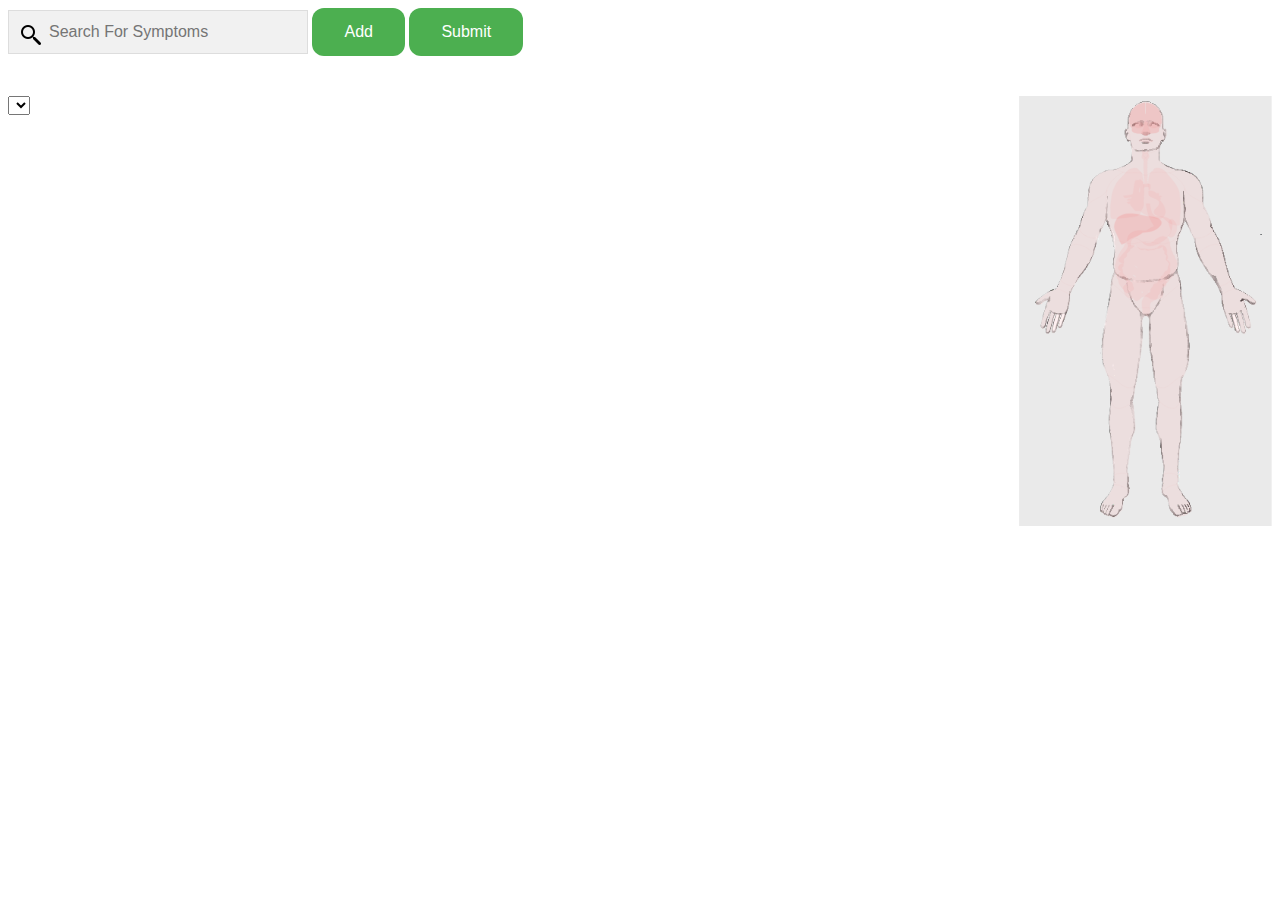
<file: homan_body.html>
<html>

<head>
    <link rel="stylesheet" href="css/search_bar.css">
    <link rel="stylesheet" href="css/style.css">

    <script src="js/search_bar.js"></script>
    <meta name="viewport" content="width=device-width, initial-scale=1.0">
</head>     

<body>
  <div style="height: 100%; width: 100%">
    <div style="height: 10%; width: 100%; float: left;" id="Search Bar">
      <!--Make sure the form has the autocomplete function switched off:-->
      <form autocomplete="off" >
        <div class="autocomplete" style="width:300px;">
          <input id="myInput" class="search" type="text" name="myCountry" placeholder="Search For Symptoms">
        </div>
        <input type="button" class="button" id="add_button" value="Add" onclick="addToList()">
        <input type="button" class="button" id="submit_button" value="Submit">
      </form>
    </div>
    
    <div style="height: 90%; width: 20%; float: left;" id="Bubble Chart">
      <select id="temp_select"></select>
    </div>
    
    <div style="height: 90%; width: 60%; float: left" id="main">
      <div id="graph" class="conceptmap"></div>
      <div id="graph-info"></div>

      <div class="chart"></div>
      <script src="https://d3js.org/d3.v3.min.js"  charset="utf-8"></script>
      <script  src="js/index.js"></script>
    </div>

    <div style="height: 90%; width: 20%; float: left" id="bavlo">
      <svg viewBox="0 0 800 1360" xml:space="preserve">
          <image overflow="visible" width="800" height="1440" xlink:href="images/image.png"></image>
          <path id="head" d="M456.334,69C454.668,37,420,18,401,18c-30.833,0-50.167,31.5-53.167,44.5c-1.915,8.295-2.833,23.5-2.5,28.167s1,12.333,0.667,16.167c2.04,7.695,6.667,23,6.667,33c0.667,5.167,1.167,12.5,3.333,18.833c3,4,22.5,23.333,44.167,23.333s36.5-8.667,45.708-23c2.625-5.625,5-15.25,4.75-18.625c-0.708-5.125,4.708-28.042,5.709-32.708C457.001,100.334,458,101,456.334,69z" fill="#ff8080" opacity="0.1" stroke="#ff8080" stroke-opacity="1" cursor="pointer" style="fill: rgb(255, 128, 128); opacity: 0.1; stroke: rgb(255, 128, 128); stroke-opacity: 1;"></path>
          <path id="eye_l" d="M378.5,101.25c8.561,0,15.5-4.197,15.5-9.375s-6.939-9.375-15.5-9.375c-9.75,0-15.5,4.197-15.5,9.375S369.939,101.25,378.5,101.25z" fill="#ff8080" opacity="0.1" stroke="#ff8080" stroke-opacity="1" cursor="pointer" style="fill: rgb(255, 128, 128); opacity: 0.1; stroke: rgb(255, 128, 128); stroke-opacity: 1;"></path>
          <path id="eye_r" d="M426.5,101.25c8.561,0,15.5-4.197,15.5-9.375s-5.5-9.375-15.5-9.375c-8.561,0-15.5,4.197-15.5,9.375S417.939,101.25,426.5,101.25z" fill="#ff8080" opacity="0.1" stroke="#ff8080" stroke-opacity="1" cursor="pointer"></path>
          <path id="ear_l" d="M337.833,105c-4,4-1.833,17-0.833,20.667s5.833,14.667,7.167,15.833s5.167,4.833,8.5-1.667c0-10-4.627-25.305-6.667-33C345,105,341.833,101,337.833,105z" fill="#ff8080" opacity="0.1" stroke="#ff8080" stroke-opacity="1" cursor="pointer"></path>
          <path id="ear_r" d="M450.625,140.375c3.75,6.375,8.875,3.25,10-1.75s7.625-7.875,6.75-23.625s-8.041-11.667-11.041-7.333C455.333,112.333,449.917,135.25,450.625,140.375z" fill="#ff8080" opacity="0.1" stroke="#ff8080" stroke-opacity="1" cursor="pointer"></path>
          <path id="nose" d="M393.375,104.25c-0.375,3.125-5,6.375-5.625,13.125c-0.438,4.731,6.25,7.5,10.25,6.5c5,2.625,6.75,0.625,9.875-0.625c5.75,0.875,8-3.25,8-7.75s-4.375-6.75-4.875-12.25s-3.375-7.625-3.125-13.5s-2.375-9.875-6.086-9.875c-5.21,0-6.289,7.875-5.914,10.625S393.75,101.125,393.375,104.25z" fill="#ff8080" opacity="0.1" stroke="#ff8080" stroke-opacity="1" cursor="pointer" style="fill: rgb(255, 128, 128); opacity: 0.1; stroke: rgb(255, 128, 128); stroke-opacity: 1;"></path>
          <path id="mouth" d="M412.25,132.25c-2.256-2.723-6.231-1.652-7.875-0.75c-0.882,0.484-3.5,0.875-5.125-0.375s-6.125-0.125-7.375,1.625s-11.75,5.125-12.625,8.125s8.625,3.25,11,4.125s4.5,3.75,13.125,3.75s10.966-2.787,13.25-3.25s8.125-1.125,8.5-3.5S415.875,136.625,412.25,132.25z" fill="#ff8080" opacity="0.1" stroke="#ff8080" stroke-opacity="1" cursor="pointer" style="fill: rgb(255, 128, 128); opacity: 0.1; stroke: rgb(255, 128, 128); stroke-opacity: 1;"></path>
          <path id="neck" d="M345.667,243.167c15.667-0.833,41.167-2.166,45.333,3.667s15.834,6,19.667,0s38.028-6.245,50.833-4.333c4.95,0.739,9.833,0.81,14.438,0.363c10.976-1.066,20.373-5.078,25.342-10.017c-8.889,0.081-18.524-5.195-31.03-10.721C454.125,215,445.625,206.25,445,203.5s0.125-34.5,0.875-44.5c-9.208,14.333-24.041,23-45.708,23S359,162.667,356,158.667c2.167,6.333,1.5,29.833,0.75,45.333c-8.5,15.25-40,24-48,27.5c2.042,1.655,10.695,6.598,20.857,9.508C334.793,242.493,340.373,243.448,345.667,243.167z" fill="#ff8080" opacity="0.1" stroke="#ff8080" stroke-opacity="1" cursor="pointer" style="fill: rgb(255, 128, 128); opacity: 0.1; stroke: rgb(255, 128, 128); stroke-opacity: 1;"></path>
          <path id="chest" d="M524.5,294c-2.018-20.749-37.75-48.25-48.562-51.137c-4.605,0.447-9.488,0.376-14.438-0.363c-12.805-1.911-47-1.667-50.833,4.333s-15.5,5.833-19.667,0s-29.667-4.5-45.333-3.667c-5.294,0.281-10.873-0.674-16.059-2.159c-8.004,3.48-46.033,26.426-52.127,58.308c-0.459,2.402-0.744,4.852-0.814,7.351c-1,35.667,0.003,72.11-0.165,85.722c0.383-0.096,9.666,25.111,12.166,30.778S293.75,441,297.25,447.75C305.5,455.5,344,473,370.5,466s36.5-6.244,65,0.128s52.668-2.794,73.084-27.211c1.25-3.25,4.75-11.75,5.333-15s2.667-6.999,4.084-9.749s7.455-21.675,8.005-21.176C526.678,379.65,525.667,306.001,524.5,294z" fill="#ff8080" opacity="0.1" stroke="#ff8080" stroke-opacity="1" cursor="pointer" style="fill: rgb(255, 128, 128); opacity: 0.1; stroke: rgb(255, 128, 128); stroke-opacity: 1;"></path>
          <path id="abdomen" d="M435.5,466.128C407,459.756,397,459,370.5,466s-65-10.5-73.25-18.25c3.5,6.75,2,12,3.75,17.75s5,21.334,0.5,41.501s-1.667,35.666-0.5,40.166c0.785,3.029,2.326,5.001,1.419,8.813C314,567.5,332.834,590.5,402.917,590.5s86.417-20.498,98.75-33.499c-1.666-4.5-0.501-12,2.499-21.167s-3.499-44.667-3.833-52.833s2.501-21.5,2.751-27.584s4.25-13.25,5.5-16.5C488.168,463.334,464,472.5,435.5,466.128z" fill="#ff8080" opacity="0.1" stroke="#ff8080" stroke-opacity="1" cursor="pointer" style="fill: rgb(255, 128, 128); opacity: 0.1; stroke: rgb(255, 128, 128); stroke-opacity: 1;"></path>
          <path id="pelvis" d="M402.917,590.5c-70.083,0-88.917-23-100.498-34.52c-0.44,1.852-1.458,4.137-3.419,7.188c-2.708,4.214-5.009,15.491-6.673,27.332c10.34,9.027,56.21,47.939,84.084,82.636c8.255-3.802,35.957-5.104,49.606-0.453c28.214-33.03,74.964-71.046,85.649-79.515c-1-13.666-8.334-31.667-10-36.167C489.334,570.002,473,590.5,402.917,590.5z" fill="#ff8080" opacity="0.1" stroke="#ff8080" stroke-opacity="1" cursor="pointer"></path>
          <path id="pubic" d="M376.412,673.136c7.636,9.505,13.921,18.693,17.755,26.864c1-2.167,2.75-2.833,6.833-3.167s5.75,0.834,6.917,1.584c3.8-7.69,10.229-16.519,18.101-25.734C412.368,668.031,384.667,669.334,376.412,673.136z" fill="#ff8080" opacity="0.1" stroke="#ff8080" stroke-opacity="1" cursor="pointer"></path>
          <path id="shoulder_l" d="M277.48,299.316c6.094-31.882,44.123-54.828,52.127-58.308c-10.162-2.91-18.816-7.853-20.857-9.508c-8,3.5-15.5,2-26.75,4.25S240.5,249,228.5,273.5s-9.5,57-9.25,65.75c0.034,1.202,0.012,2.258-0.058,3.222C232.058,327.083,262.9,323.345,277.48,299.316z" fill="#ff8080" opacity="0.1" stroke="#ff8080" stroke-opacity="1" cursor="pointer"></path>
          <path id="shoulder_r" d="M524.5,294c13.5,30.001,46.022,30.211,58.595,48.439c-0.768-3.438-1.004-7.947-0.345-14.439c1.931-19.007-4.875-52.125-17.875-68.5s-53.125-26.75-63.595-26.654c-4.969,4.939-14.366,8.951-25.342,10.017C486.75,245.75,522.482,273.251,524.5,294z" fill="#ff8080" opacity="0.1" stroke="#ff8080" stroke-opacity="1" cursor="pointer"></path>
          <path id="arm_l" d="M276.667,306.667c0.07-2.499,0.354-4.949,0.814-7.351c-14.58,24.029-45.423,27.768-58.288,43.156c-0.437,6.049-2.914,8.093-7.442,14.778C206.5,365,196.5,396.5,193,408.5c-0.507,1.738-0.896,3.229-1.221,4.551c-1.413,17.735,10.718,25.876,24.421,31.618c11.394,4.774,24.501,8.306,33.45,1.543c0.711-1.544,1.634-3.368,2.85-5.712c3.5-6.75,23.363-47.953,24.001-48.111C276.669,378.777,275.667,342.334,276.667,306.667z" fill="#ff8080" opacity="0.1" stroke="#ff8080" stroke-opacity="1" cursor="pointer"></path>
          <path id="arm_r" d="M587.573,444.669c14.284-5.985,25.869-14.57,23.177-33.919c-1.625-11.25-17.875-51.25-22-57.25c-2.265-3.294-4.53-6.027-5.655-11.061C570.522,324.211,538,324.001,524.5,294c1.167,12.001,2.178,85.65,1.506,98.992c0.108,0.098,20.827,42.675,23.494,48.175C558.012,454.281,574.009,450.353,587.573,444.669z" fill="#ff8080" opacity="0.1" stroke="#ff8080" stroke-opacity="1" cursor="pointer" style="fill: rgb(255, 128, 128); opacity: 0.1; stroke: rgb(255, 128, 128); stroke-opacity: 1;"></path>
          <path id="elbow_l" d="M216.2,444.669c-13.704-5.742-25.834-13.883-24.421-31.618c-1.917,7.803-1.51,9.506-8.779,18.699c-5.907,7.47-15.794,29.063-22.538,48.927c15.882-28.244,68.495,4.695,75.547,19.871c6.154-16.332,11.13-43.69,11.49-47.172c0.245-2.366,0.814-4.26,2.15-7.163C240.702,452.975,227.594,449.443,216.2,444.669z" fill="#ff8080" opacity="0.1" stroke="#ff8080" stroke-opacity="1" cursor="pointer"></path>
          <path id="elbow_r" d="M644,484.25c-2.028-7.858-4.954-16.438-9.03-24.074c-4.97-9.31-16.414-30.066-17.72-32.176c-3.25-5.25-5.336-9.194-6.5-17.25c2.692,19.349-8.893,27.934-23.177,33.919c-13.564,5.684-29.562,9.612-38.073-3.502c2.667,5.5,7,11.333,7,17.333c0,1.363,1.692,13.781,4.385,25.354c2.187,9.396,5.372,18.235,6.115,20.146C565.5,491,629.5,447,644,484.25z" fill="#ff8080" opacity="0.1" stroke="#ff8080" stroke-opacity="1" cursor="pointer" style="fill: rgb(255, 128, 128); opacity: 0.1; stroke: rgb(255, 128, 128); stroke-opacity: 1;"></path>
          <path id="forearm_l" d="M160.462,480.677c-2.96,8.722-5.318,17.111-6.462,23.823c-2.028,11.896-8.779,39.212-16.707,62.487c-1.735,5.094-3.563,9.992-5.337,14.495c1.722,9.015,32.508,23.476,42.632,18.606c1.457-2.714,2.764-5.01,3.745-6.587c4.667-7.5,11.917-19.251,24.917-35.251s25.5-39.75,32-55.75c0.255-0.629,0.508-1.285,0.76-1.953C228.958,485.372,176.345,452.433,160.462,480.677z" fill="#ff8080" opacity="0.1" stroke="#ff8080" stroke-opacity="1" cursor="pointer"></path>
          <path id="forearm_r" d="M670.833,580.061c-2.89-7.644-5.897-16.096-8.083-21.561c-4-10-12.75-51-18.75-74.25C629.5,447,565.5,491,567,504c7,18,35.75,60.25,40.375,65.875s16.49,23.007,19.5,28.25C633.414,608.279,672.667,589.667,670.833,580.061z" fill="#ff8080" opacity="0.1" stroke="#ff8080" stroke-opacity="1" cursor="pointer" style="fill: rgb(255, 128, 128); opacity: 0.1; stroke: rgb(255, 128, 128); stroke-opacity: 1;"></path>
          <path id="wrist_l" d="M131.956,581.482c-5.112,12.975-9.774,22.651-10.456,24.143c-0.886,1.939-1.456,3.337-2.977,4.62c9.057,0.416,28.988,8.686,43.015,19.44c2.127-7.809,8.37-20.88,13.05-29.598C164.464,604.958,133.678,590.497,131.956,581.482z" fill="#ff8080" opacity="0.1" stroke="#ff8080" stroke-opacity="1" cursor="pointer"></path>
          <path id="wrist_r" d="M686.75,610.25c-8.5-4-5.75-8.25-9.5-15c-1.7-3.061-4.019-8.847-6.417-15.189c1.834,9.606-37.419,28.219-43.958,18.064c1.544,2.689,5.188,10.48,8.506,17.668c3.15,6.824,6.007,13.104,6.494,13.957C656.75,617.834,678.333,609.666,686.75,610.25z" fill="#ff8080" opacity="0.1" stroke="#ff8080" stroke-opacity="1" cursor="pointer"></path>
          <path id="palm_l" d="M160.833,633.167c0.096-0.975,0.344-2.156,0.705-3.481c-14.027-10.755-33.958-19.024-43.015-19.44c-1.911,1.612-5.326,3.042-12.773,5.13c-1.854,0.52-3.833,1.291-5.874,2.231c-12.688,5.84-27.892,18.435-31.876,21.019c-4.625,3-7.75,8.375-11.875,10.5s-4.125,8.625,0,10.5s9.625,0.125,13-1.5s9.042-8.457,15.5-10.5c3.788-1.198,7.625-1.5,7.625,0.125s-8.5,22.375-9.125,25.5s-3.875,13.875-5.875,21.125s-5.5,21.25-6.75,29.25s0.875,11.75,5.125,12.625s7.875-7.625,8.646-10.625s2.854-12.75,3.979-15.5s6.625-18.75,8-22s2.375-8.625,4.375-7.75s-0.375,5.875-1.75,9.75S91.75,714.875,91,718.75s-5,19.75-5.25,22.5s-1.875,8.75,2.75,10.5s7.75-1.875,9.5-5.625s5.375-17.625,7.375-26.125s5.75-19.5,7.125-24s2.125-8,3.875-7.875s1.5,2.5,0.75,4.75S111,713.5,110,718.5s-4.25,16.125-5.375,20.375s-1.75,9.25,2.5,10.75s6.875-1.5,8.75-4.75s7.875-21.5,9.369-27.125s4.756-18.5,6.131-22.375s2.5-5.625,3.625-5.5s0.25,2.625-1.125,7s-5.375,18.5-7.125,25s-2.25,9.625,0,12s7.083-0.541,8.25-2.541s3-11,5.667-16.333c1.676-3.352,3.669-11.246,6.53-19.381c1.691-4.808,4.336-9.699,5.636-13.786c0.352-1.106,0.67-2.172,0.973-3.219c2.707-9.367,3.628-16.586,6.027-25.281C162.5,643.667,160,641.667,160.833,633.167z" fill="#ff8080" opacity="0.1" stroke="#ff8080" stroke-opacity="1" cursor="pointer"></path>
          <path id="palm_r" d="M740.25,640.25c-2.75-3.75-17.5-11.5-21.75-14.5c-2.125-1.5-7.938-4.375-14.281-7.375S691,612.25,686.75,610.25c-8.417-0.584-30,7.584-44.875,19.5c1,1.75-0.875,7.125,0.125,16.25s4.125,23.25,6.375,32.125s7,18.375,8.5,22.875s9.403,29.364,12.625,32c2.75,2.25,7.5,0.75,8.25-2.75s-1.625-10.875-2.5-14.125s-5.625-19.25-6.5-21.75s-2-5.125-0.25-5.125s2.125,2.75,3.25,5.625s5.875,19.5,6.875,24.125s4.5,17,6.25,21.75s5,10,9,9.75s4.875-4.75,5.125-8.375s-5.875-23.5-6.375-27.625s-5.375-19.25-6.125-21.25s-1.375-5,0.625-5.125s2.875,5.625,3.75,8.625s9.75,31.875,10.25,35.5s2.625,14.5,6,17.75c2.744,2.643,5.625,3.875,8.625,0.875s2.25-10,0.875-15.25s-4.625-21.125-5.5-25s-6.375-20.875-7.25-24s-2.125-5.375-1.125-5.75s2.25,1.125,3.5,5.25s6.625,20.5,8.375,25.5s1.5,11.625,4.125,17.375s7,7.625,10.625,7.125s4.277-7.391,4.375-10.125s-4.75-20.5-6.25-27.375s-5.25-16.625-6.5-23s-7.375-23.375-8.625-26s-0.625-4.75,2.5-3.875s9.25,2.625,13,7.625s10.875,6.75,13.375,7s8.5,0.375,9.25-6.375S743,644,740.25,640.25z" fill="#ff8080" opacity="0.1" stroke="#ff8080" stroke-opacity="1" cursor="pointer"></path>
          <path id="thigh_l" d="M292.327,590.5c-2.021,14.389-3.102,29.611-2.827,34c0.5,8-6.5,46-11.5,70c-3.981,19.107-12.131,56.915-14.375,92.478c-0.575,9.105,0.172,18.063,0.375,26.522c0.845,35.062,9.541,55.489,16.139,69.427c35.654,13.2,53.799,56.767,88.484,34.358c2.478-11.204,8.03-39.965,9.627-52.285c1.75-13.5,10.083-66.333,11.815-88.167s1.269-38.833,0.435-43.166s-0.167-12.667-0.417-21.334s3.083-10.166,4.083-12.333c-3.834-8.171-10.12-17.359-17.755-26.864C348.538,638.439,302.667,599.527,292.327,590.5z" fill="#ff8080" opacity="0.1" stroke="#ff8080" stroke-opacity="1" cursor="pointer"></path>
          <path id="thigh_r" d="M426.018,672.683c-7.872,9.216-14.301,18.044-18.101,25.734c1.167,0.75,3.083,5.083,4.333,8.083s1,20.75-0.25,31.5s1.5,59.75,3.75,71s8.417,55.334,10.084,67.001s5.166,31.5,7.166,39.833c36.334,25.833,52.479-20.023,89.334-33.168c5.667-10,13.999-27.333,15.999-52.333c0.874-10.926,1.603-27.168,0.824-43.078c-1.002-20.493-3.844-40.436-5.157-47.754c-2.333-13-14.834-82.834-17-92.667s-4.333-40-5.333-53.666C500.981,601.637,454.231,639.652,426.018,672.683z" fill="#ff8080" opacity="0.1" stroke="#ff8080" stroke-opacity="1" cursor="pointer"></path>
          <path id="knee_l" d="M280.139,882.927c1.212,2.56,2.353,4.901,3.361,7.073c6.5,14,6,37.5,6.5,61c0.078,3.657,0.262,7.679,0.348,11.921c10.591,44.449,51.024,21.223,68.904,3.938c0.325-1.35,0.929-2.658,1.373-3.483c0.875-1.625,2.125-10.625,3.375-16.625s2-18.5,4-26.75c0.175-0.721,0.386-1.643,0.623-2.715C333.938,939.693,315.793,896.127,280.139,882.927z" fill="#ff8080" opacity="0.1" stroke="#ff8080" stroke-opacity="1" cursor="pointer"></path>
          <path id="knee_r" d="M433,915.834c2,8.333,4.333,14.167,4.333,24s4,22.167,5.167,25c17.417,18.167,61,46.833,69.25-8.834c0-11.5,3.25-39.334,3.584-50.334s1.333-13,7-23C485.479,895.811,469.334,941.667,433,915.834z" fill="#ff8080" opacity="0.1" stroke="#ff8080" stroke-opacity="1" cursor="pointer"></path>
          <path id="leg_l" d="M290.348,962.921c0.085,4.202,0.072,8.622-0.239,13.122c-1.393,20.15-4.799,41.913-4.109,52.957c1,16,4.5,62,7.5,83s6.875,83,7.125,87.5c0.06,1.082,0.008,2.26-0.107,3.478c6.992-11.484,36.463-9.869,44.754-6.101c-1.079-3.858-2.297-10.522-2.438-15.043c-0.167-5.333,7.5-47.167,8.333-58.333s3.667-29.5,4.333-33.333s5.75-17.168,9.5-25.918s3.5-20,2.5-27.25s-3.75-45.75-4.5-51.375s-2.25-13.125-3.5-15.125c-0.615-0.984-0.563-2.333-0.248-3.642C341.372,984.144,300.939,1007.37,290.348,962.921z" fill="#ff8080" opacity="0.1" stroke="#ff8080" stroke-opacity="1" cursor="pointer"></path>
          <path id="leg_r" d="M442.5,964.834c1.167,2.833-1.25,16.416-4.25,33.916s-4.083,48.751-3.083,56.751s9.667,28.833,11.833,35s0.667,8.833,2,20.833s7.167,47.334,9,59s1.5,21-0.667,27.167C464,1193,500,1190.5,503.5,1206c-0.75-4.25-1.75-10-1-22.25s5-60.25,8.25-87.75s6.75-82,4.5-96.5s-3.5-32-3.5-43.5C503.5,1011.667,459.917,983.001,442.5,964.834z" fill="#ff8080" opacity="0.1" stroke="#ff8080" stroke-opacity="1" cursor="pointer"></path>
          <path id="ankle_l" d="M300.518,1202.978c-0.363,3.847-1.388,8.108-1.768,11.147c-0.5,4,2.125,8.625,1.375,15.875c-0.034,0.332-0.091,0.67-0.146,1.008c12.665-4.423,40.242,8.668,48.998,21.075c1.177-7.814,1.063-15.23-0.478-19.082c-1.667-4.166-2.167-7.167-0.833-12.5s-0.667-18.667-1.833-21.834c-0.178-0.482-0.368-1.097-0.562-1.79C336.981,1193.108,307.51,1191.493,300.518,1202.978z" fill="#ff8080" opacity="0.1" stroke="#ff8080" stroke-opacity="1" cursor="pointer"></path>
          <path id="ankle_r" d="M457.333,1197.501c-2.167,6.167-3.166,21-2.666,22.667s0.833,9.333-1,13.499s-1.667,13.334-0.667,21.5c6-13.583,37-29.917,50-23.667c-2-5.5-2.25-5.75-1-9.25s2.25-12,1.5-16.25C500,1190.5,464,1193,457.333,1197.501z" fill="#ff8080" opacity="0.1" stroke="#ff8080" stroke-opacity="1" cursor="pointer"></path>
          <path id="foot_l" d="M299.979,1231.008c-1.15,7.047-6.68,15.393-10.854,23.742c-4.375,8.75-13,19.375-21,28.25c-2.286,2.536-4.111,5.777-5.548,9.185c-3.593,8.519-4.755,18.083-4.577,20.315c0.25,3.125,3.125,5.875,6.125,5.5c0,1.125,1,2.875,4.25,2.5c0.25,2,0,6.25,8.25,5c4,4.875,7.875,4.625,10.75,1.75c5.292,6.314,10.383,6.492,15.75,5.809c4.375-0.558,11.125-7.809,12.25-10.559s2.25-3.875,5.875-6.75c1.972-1.563,3.795-4.086,5.156-8.824c0.683-2.376,1.247-5.519,1.657-8.232c0.275-1.824,0.481-3.456,0.604-4.525c0.667-5.833,0.667-10.834,4.5-21.334c8.667-3.667,14-10.333,15.5-18.833c0.113-0.642,0.215-1.28,0.311-1.918C340.221,1239.676,312.645,1226.585,299.979,1231.008z" fill="#ff8080" opacity="0.1" stroke="#ff8080" stroke-opacity="1" cursor="pointer"></path>
          <path id="foot_r" d="M541.166,1292.167c-1.167-4.167-9.666-14.833-16.333-21.833s-7.833-11.333-12.5-18.667S505,1237,503,1231.5c-13-6.25-44,10.084-50,23.667c1,8.166,12,15,15,16.5s3,4.167,3.833,7s2.834,10.667,3.834,21s6.25,15.749,8.666,17.666s2.834,3,3.667,4.667s3.417,6.083,11.167,9.75s14.999-1.167,16.749-4.75c4.5,4.5,11.084,0.416,12.25-2.084c4.916,1.416,7.834-3.25,7.917-5.166c1.583,0.334,3.584-1.082,4.25-2.582c0.833,0.334,2.5,0.666,5-3.334S542.333,1296.334,541.166,1292.167z" fill="#ff8080" opacity="0.1" stroke="#ff8080" stroke-opacity="1" cursor="pointer"></path>
      
          <path id="brain" d="M400.583,57.882c3.502,0-0.583-35.132,2.417-36.132s11,3.75,15,3.75s12.5,6.75,15,7.5s15.5,17.371,15.5,23.5c0,3.612,3.419,6.083,2.085,11s2.166,4.084,1.083,7.917s0.999,8-0.417,10.833s-4.278,3.171-3.5,5.583c2.583,8-6.417,8.583-4.667,11.333c0.825,1.296-0.75,5-0.083,6.167s0,5.583-11.25,7.583s-20.082,0.583-21.166,2.583s-3.917,6.167-9.334,6.167c-5.417,0-9.417-4.167-10.417-5.25s-9.417-1.833-12.667-2s-8.334-2.25-12.417-2.417s-9.833-4.833-8.417-7.5s-1.521-3.417-0.219-5.167s0.219-1.917-1.781-4.083s-3.667-5.583-2.667-7.583s-4.333-4.333-3-8.583s-1.75-7.167,0.417-10.5s-1.5-5.083,0.667-12.167s2.25-8.583,4.917-13.333s13.416-14.833,17.333-16.667s5.417-4.25,9.667-4.75s10.31-3.982,13.417-4.055c3-0.07,2.77,1.581,2.861,3.713C399.418,36.417,398.168,57.882,400.583,57.882z" fill="red" opacity="0.1" stroke="red" stroke-opacity="1" cursor="pointer" style="fill: red; opacity: 0.1; stroke: red; stroke-opacity: 1;"></path>
          <path id="larynx" d="M401,195c3.834,0.167,6.638-5.791,7.834-12c-1.5-1.833-1.5-1.333-0.5-3.5s5-5.833,0-6s-2.335,3.557-7.751,3.667c-4.084,0.083-2.333-2.833-6.333-2.5c-2.327,0.194-4.667-1.667-4.417,1.417s2.167,5.25,1.833,7.667C393.167,190.833,397.166,194.833,401,195z" fill="#ff8080" opacity="0.1" stroke="#ff8080" stroke-opacity="1" cursor="pointer"></path>
          <path id="int_3" d="M400.25,197.5c2.083,0,3.961,2.833,5.439,4c11.855-8.667,4.645-16.667,3.145-18.5c-1.196,6.209-4,12.167-7.834,12s-7.833-4.167-9.333-11.25c-8.417,14.333,2.583,16.333,3.583,17.167C397.5,198.667,398.167,197.5,400.25,197.5z" fill="#ff8080" opacity="0.1" stroke="#ff8080" stroke-opacity="1" cursor="pointer"></path>
          <path id="trachea" d="M410.669,288.191c-0.226-3.2-0.657-6.723-1.419-10.608c-1.667-1-4.166-2.75-2.77-5.083s-2.563-3.917-0.813-6.083s-1.344-3.841,0.083-5.667c2.084-2.667-0.833-3.75,0.73-6.5s-1.98-3-0.563-6c1.688-3.574-2.25-1.583-0.25-4.417s-1.583-3.333-0.083-6.25s-1.75-3.167-0.167-5.167s-1.5-2.5,0.333-4.5s-1.583-2.333-0.166-4.083s-1.417-1.167,0.166-3.583s-1.75-1.25,0.167-4s-1.25-1.75,0.083-5.083s-1.695-2.961-0.166-5.083c2.583-3.583-0.334,0.917-0.145-4.583c-1.478-1.167-3.355-4-5.439-4s-2.75,1.167-5,3.417c1,0.833-1.583,3.583-0.25,4.917s-1.333,3.417,0.167,5.333s-2.083,1.833-0.5,4.667s-2,1.5,0.083,4.167s-1.75,2.417-0.417,4s-1,2.5,0.25,4.5s-0.417,3,0.667,4.333s-1.75,3.667-0.167,5.417s-1.5,3.167,0.333,5.25s-1.75,3-0.083,5s-1.917,3.25,0.25,6.083s-1.5,3.667,0.917,6.917c1.452,1.953-1.083,3.75,0.25,5.75s-0.917,5.25-0.417,6.25s2.25,2.833-1.75,5.083c0.024,2.448,0.188,6.577,0.361,11.233C397.833,286.167,407.671,286.216,410.669,288.191z" fill="#ff8080" opacity="0.1" stroke="#ff8080" stroke-opacity="1" cursor="pointer" style="fill: rgb(255, 128, 128); opacity: 0.1; stroke: rgb(255, 128, 128); stroke-opacity: 1;"></path>
          <path id="lungs" d="M394.583,316.5c-1.75,2.333,0.713,2.333,0.398,5s-1.916,11.167-1.032,14.667s-0.616,16.667-2.616,19s-6.083,8.24-6.167,11.833c-0.073,3.127-1.383,5.715-3.593,7.822c-2.854,2.723-7.21,4.644-12.339,5.892c-12.216,2.973-30.484,4.036-60.067,7.452c-9,0-18,3-18.833-6c-0.695-7.514,0-21-1-26.5S293,328,293.333,320s3.833-22.667,11.5-37.167s19.5-26,24.333-30.167s7.833-11,16.167-17.5s13.167-5.667,17-6.667s14,0.667,15.333,4.167s11.5,7.333,12.5,17.167S393.5,263,393.5,267.167s1,9,1.083,11.417c0.024,2.448,0.188,6.577,0.361,11.233C395.355,300.854,395.814,314.859,394.583,316.5z M510.25,334.375c0.25-6.875-2-17.875-2.25-24.25s-4.375-19.625-14.125-33.5s-24.25-28.375-26.25-32.25s-11.459-11.375-15.75-13.25s-17.25-5.375-23-1.5s1.75,4.75-8.375,9.125s-10.916,33.75-11.25,38.833c0.762,3.885,1.193,7.408,1.419,10.608c1.231,17.464-3.665,25.324,5.498,29.975c11.166,5.667,27.114,10.278,27.833,18c1.334,14.333-13.333,19-15.333,26.333c-1.075,3.942-5,12.833,16.333,17.667c1.312,0.297,2.567,0.727,3.789,1.245c8.385,3.559,15.027,11.853,24.731,18.522c3.393,2.331,7.165,4.457,11.514,6.115c4.088,1.559,8.681,2.706,13.966,3.202c3.5-0.75,7.25,1.375,8.875-1.5s0.25-24.125,2.395-37.25S510,341.25,510.25,334.375z" fill="#ff8080" opacity="0.1" stroke="#ff8080" stroke-opacity="1" cursor="pointer" style="fill: rgb(255, 128, 128); opacity: 0.1; stroke: rgb(255, 128, 128); stroke-opacity: 1;"></path>
          <path id="stomach" d="M485.034,406.048c-0.284-6.124-2.81-10.875-6.736-14.499c-7.038-6.494-18.526-9.383-29.509-10.138c-3.841-0.264-7.621-0.273-11.122-0.078c-20.792,1.159-22.834-33.667-23.5-40.167c-3,0.167-8.334,0-11.5,0c0.394,5.019,2.854,21.371,7.403,35.706c0.389,1.224,0.809,2.433,1.249,3.62c3.136,8.448,7.338,15.729,9.014,18.841c4.667,8.667,11,13.333,1,16s-14.999,13.333-29,11c-12.298-2.05-51.6-1.521-49.674,33.435c0.267,4.836,1.315,10.326,3.341,16.565c3.75-2.833,5-2.833,8.5-3.083c-0.825-2.889-2.564-14.301,3.797-20.451c1.792-1.732,4.507-2.917,7.451-3.649c4.156,0.296,4.541,1.392,7.418,2.017c2.522,0.548,10.551,6.796,17.004,9.885c3.711,5.943,8.557,11.751,23.662,13.199c20.572,1.972,49.334-19.75,54.792-26.113c1.625-1.488,2.5-3.262,4.875-6.262c1.838-2.493,4.606-3.408,7.643-13.657c1.148-3.875,2.335-9.084,3.524-16.218C485.021,409.88,485.12,407.907,485.034,406.048z" fill="#ff8080" opacity="0.1" stroke="#ff8080" stroke-opacity="1" cursor="pointer" style="fill: rgb(255, 128, 128); opacity: 0.1; stroke: rgb(255, 128, 128); stroke-opacity: 1;"></path>
          <path id="heart" d="M447,331.833c-2.834-1.833,2.666-3,0.167-8.667c-1.619-3.672,5.499-2.5,3.421-6.167s-3.401,0.163-5.089-0.16c-2.251-0.43-4.713-2.811-3.731-3.788c3.398-3.386-1.846-6.111-2.934-5.386c-1.001,0.667-2.135,3.144-9.5-3.833c-6.334-6-23.102-4.113-21.5-5.333c2.65-2.02,4.042-1.183,6.149-2.672c2.35-1.661,2.984-16.759-0.65-17.244c-7.5-1-12.333,0-19.667,1.25c-2.962,0.505-0.167-3.667-1.167-6.5s-10.333-11.167-10.833-8.667s-1,3.667-1.833,2.333s-7.167,0-10.5,0s-7.667,40.333-8.5,43s-24,6-28,5.5s-1,3.333,1.167,5.667s14.667-0.5,18.273-1s5.56-1.333,3.894,2.833s-11.333,0.667-13.002,5.167s10.002,0.667,10.168,4.333s-10.333,0.333-10.167,4.833s5.5,3.167,9.833,2.833c-1.5,5.5,5.167,10.333,11.167,19s19.167,0.167,21.453,5.534s16.88,11.965,26.047,15.799c6.875,2.875,21.015,8.098,31.628,7.785c3.538-0.104,6.685-0.824,9.039-2.451C478.482,367.77,449.834,333.667,447,331.833z M380.833,305.167c-5-1.667,2.833-22.706,2.833-20.167C383.667,291,385.833,306.833,380.833,305.167z" fill="#ff8080" opacity="0.1" stroke="#ff8080" stroke-opacity="1" cursor="pointer" style="fill: rgb(255, 128, 128); opacity: 0.1; stroke: rgb(255, 128, 128); stroke-opacity: 1;"></path>
          <path id="spleen" d="M499,409.25c-2.912-8.063-11.902-24.176-20.702-17.7c-1.021,0.752-2.041,1.791-3.048,3.2c-1.083,1.517-1.6,3.276-1.729,5.184c-0.619,9.1,7.76,21.66,7.622,28.285c-3.036,10.249-5.805,11.164-7.643,13.657c1.25,2.625,2.853,4.885,7,5.25c8.596,0.757,13.25-8.5,15.5-14.125S501.375,414.625,499,409.25z" fill="#ff8080" opacity="0.1" stroke="#ff8080" stroke-opacity="1" cursor="pointer"></path>
          <path id="liver" d="M443.295,388.285c-5.205-3.465-21.295-7.785-31.628-7.785c-0.115,0-0.232-0.007-0.348-0.008c-10.229-0.085-20.943-3.904-29.746-5.67C342.584,367,320,374.333,309.167,388.167c-4,7.167-9.667,18.333-7.833,29.5s9.667,22.958,12.792,31.708s8.375,18.125,9.875,20s11.25-3.125,15.875-6.625c0.934-1.085,1.86-2.069,2.784-2.981c5.687-5.616,11.25-8.194,17.47-10.603c8.597-3.328,18.449-6.346,31.621-16.666c38.75-0.75,54.5-17.5,58.5-25.75S448.5,391.75,443.295,388.285z" fill="#FF0000" opacity="0.1" stroke="#ff8080" stroke-opacity="1" cursor="pointer" style="fill: rgb(255, 0, 0); opacity: 0.1; stroke: rgb(255, 128, 128); stroke-opacity: 1;"></path>
          <path id="large_intestine" d="M499,523.25c0.875-5.625-6-7.875-6-13.25c0-6.333-6.275-6.876-6.375-11.875c-0.125-6.292-5.25-7.75-4.5-11.625s-5.375-10.5-4.25-16.125s-4.5-14-4.5-16.25s-1.375-4.625-4.75-5.988c-3.521-2.512-7.292-1.803-11.458-4.137s-26.501,9-28.667,13.333s-6.438,3.719-8.167,5.417c-4.666,4.583-9.583,1.888-12,2.632c-6.333,1.951-6.166-3.049-12.167-2.632c-1.581,0.11-3.688-0.594-5.996-1.699c-6.453-3.088-14.482-9.336-17.004-9.885c-2.877-0.625-3.262-1.721-7.418-2.017c-1.381-0.098-3.177-0.108-5.619,0.017c-6.22,2.408-11.783,4.987-17.47,10.603c-0.924,0.912-1.851,1.896-2.784,2.981c-4.125,4.75-6.375,10.5-7.5,13.375s-11.25,15.125-12,18.125s-4.542,4.083-5.125,9c-0.4,3.372-5.875,10.625-5.875,13.625s-2.875,7.625-2.5,10.375s-4.542,6.583-2.125,12.875c1.184,3.083,0.75,4.25-1.375,11.375s6.75,12.375,5.625,15s0.625,8.875,2.25,11.375s4.5,3.25,4,9.625s10.75,19.75,15.75,25c10.667,18.167,15,10.167,26.333,4.125s2-12.958,1.917-20.625s-3.917-5.333-7.5-9.333s-10.75-15.333-13.417-16.792s-8.667-6.542-10-11.598s0.333-7.277-2.667-11.737s5.667-4.541,4.313-10.494c-0.857-3.767,0.738-5.28,1.587-7.683c0.012-0.033,0.021-0.069,0.033-0.103c0.469-1.375,0.689-3.045,0.067-5.594c-3.333-13.667,10.333-9,9-19.667s11.083-6.667,11.083-19.667c4.361,0.118,9.527-5.348,12.871-8.901c0.963-1.022,1.783-1.896,2.379-2.42c1.432-1.26,3.923,2.578,7.985,6.66c3.503,3.52,8.174,7.222,14.348,7.994c4.495,0.562,8.396-3.54,13.337,0.436c4.94,3.976,15.972-1.331,20.329-0.436c6.573,1.35,10.66-5.008,16.638-4.452s11.487-3.437,15.737-7.548c0.625,4.667-1.041,13,3.958,14.183s-1.569,10.072,4,12.817c10.146,5-3.666,13.333,5.334,20.333c12.7,9.878,2.667,14.046,3,22.417c0.475,11.926-10,7.25-11.667,14.583c-0.9,3.962-3.283,4.521-5.653,6.147c-1.01,0.693-2.017,1.585-2.905,3.015c-0.886,1.423-1.655,3.375-2.191,6.213c-1.409,7.457-7.916,0-8.583,9.938c-0.788,11.737-14.279,6.57-15.334,13.688c-1.333,9-9.666,8.667-8.777,18.625s-4.403,3.19-8.181,8.625S399.333,631,399,634c-5.25,3-3.75,6-7.5,10.875s-3,20.125-0.875,27.625s-1.5,11.875,1.25,16.125s4.125,2.625,10.375,5.125s7.375-0.375,9.375-1.875s0.25-3,2.125-6.75s0.125-18.25,0.375-21.625s2-12.25,5.875-12.25s5.875-4.625,8.125-4.875s4.375-1.875,6.75-3.375c6.459-7.333,2.816-12.187,7.125-14.75c7.25-4.313-0.666-9.625,8.25-13.917c6.011-2.894-3.583-6.333,7.125-12c7.685-4.066,3.625-8.667,8.75-10.708C478,586.25,472,581,478.375,578.125S486.75,564.75,490,561.25s4.125-9.375,6.375-12.625s1.292-10.458,3.875-14.125C502.736,530.97,498.125,528.875,499,523.25z" fill="#ff8080" opacity="0.1" stroke="#ff8080" stroke-opacity="1" cursor="pointer" style="fill: rgb(255, 128, 128); opacity: 0.1; stroke: rgb(255, 128, 128); stroke-opacity: 1;"></path>
          <path id="small_intestine" d="M476.167,541.167C478.834,533.5,480,522.5,467,519c5.167-4,4.501-10.333-0.166-21.167c3.166-9.667-1.668-19-4.834-21.5s-13.166-10.5-25.333,4.833c-5.5,0.5-3.5,1.666-12.667,3s-12.501,2.334-16.667,0.667s-13.833-2.5-23-1.167c-3.188-1.503-6.183-3.31-9.348-4.994c-3.158-1.681-6.497-3.229-10.364-4.24c-2.998-0.784-6.307-1.252-10.121-1.183c-3.5,0.25-4.75,0.25-8.5,3.083c-2.75,4.667-4.25,8.667-9,14.417s-21.25,22-21.25,28.25c0,6.158,6.801,9.638,15.849,9.261c0.135-0.006,0.265-0.004,0.401-0.011c-0.144,0.036-0.289,0.076-0.434,0.114C322.69,530.695,313.262,536.62,314,544c0.75,7.5,7,9.833,9.667,10.333c-6.167,2.667-7.833,9.5-2.5,15.833s19.833,12.141,19.833,17c0,12.667-16.686,13.946-10,25.333c1.125,4.5,0.25,8.5,6.625,17.75s21.875,11,25.625,9.375c0.25,2.25,0.125,8.125,6.625,8.625s14.625-6.125,15.875-10.125C388.25,636.5,395.875,634,399,634c17,2.333,11,13,35.875,9c19-1.375,19.25-7.125,20.999-12.875s2.501-10-0.999-13.625c0.375-1.375-0.125-2,0.999-6.5c4.874-5.375,10.876-11.75,10.251-18.375c3.146-1.253-0.291-7.458-5.958-8.458c6.5-1.667,11.334-6.667,14-15S481.5,553.833,476.167,541.167z M354.5,587.875c-1.625-1.5-2-5.625-2.75-7.125c3.75,1.5,7.25,4,8.5,4.625C357.5,586.625,356.5,586.25,354.5,587.875z M369.636,574.375c-2.761,0-7.761-5.375-10.386-6.875c3.25-3,4.25-1.5,6.625,0S371.022,570.75,369.636,574.375z M374.5,546.5c-1.625,0.5-2.125-3.745-3.5-5.248s-6.716-3.614-6.5-4.252c0.603-1.78,4.125-0.875,6.375,1.125S375.625,542.375,374.5,546.5z M408.375,616.625c3,3.75,3.875,3.125,5.625,3.5C412.75,622.5,408.875,624.25,408.375,616.625z M387.5,625.25c-0.375-2.75,1-6.75,0.75-8.625c2.5,2.25,4,4.125,5.25,4.75C391.125,623,389.5,624.5,387.5,625.25z M453.125,569.875c-0.504-0.504-1.085-1.109-1.684-1.713c-0.737-0.743-1.502-1.485-2.191-2.037c1.509-0.447,3.25-0.696,5.097-0.978c2.284-0.349,4.734-0.749,7.153-1.647C460.75,565.5,456.5,568.5,453.125,569.875z" fill="#ff8080" opacity="0.1" stroke="#ff8080" stroke-opacity="1" cursor="pointer" style="fill: rgb(255, 128, 128); opacity: 0.1; stroke: rgb(255, 128, 128); stroke-opacity: 1;"></path>
      </svg>
      <script src="https://d3js.org/d3.v5.js"></script>
      <script src="js/bavlo.js">
      </script>
    </div>
  </div>
</body>
</html>
</file>
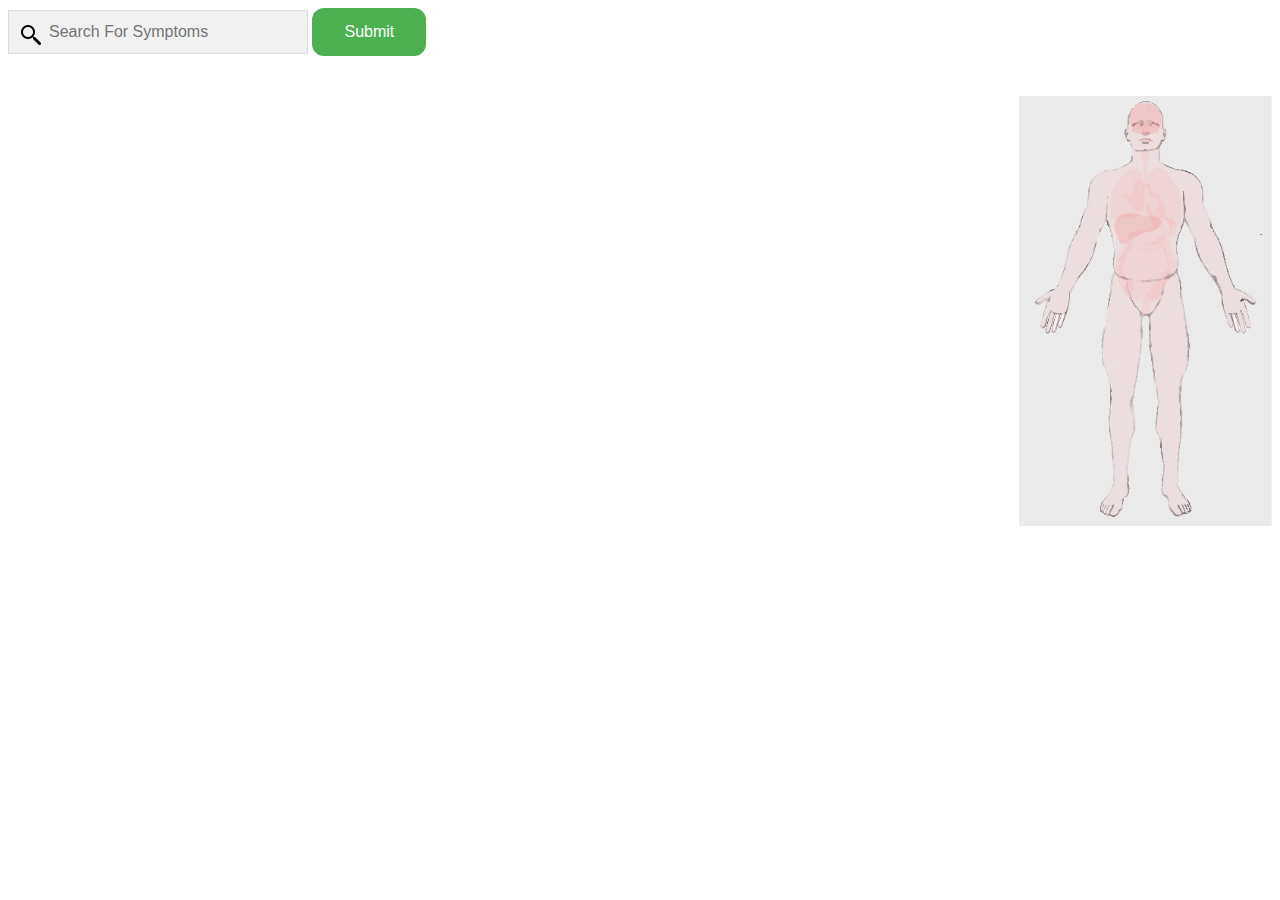
<file: main.html>
<html>

<head>
    <link rel="stylesheet" href="css/search_bar.css">
    <link rel="stylesheet" href="css/style.css">

    <script src="js/search_bar.js"></script>
    <meta name="viewport" content="width=device-width, initial-scale=1.0">
</head>     

<body>
  <div style="height: 100%; width: 100%">
    <div style="height: 10%; width: 100%; float: left;" id="search bar">
      <!--Make sure the form has the autocomplete function switched off:-->
      <form autocomplete="off" id="search bar forum">
        <div class="autocomplete" style="width:300px;">
          <input id="myInput" class="search" type="text" name="myCountry" placeholder="Search For Symptoms">
        </div>
        <!--<input type="button" class="button" id="add_button" value="Add" onclick="addToList()"> -->
        <input type="button" class="button" id="submit_button" value="Submit" onclick="generateVisualization()">
      </form>
    </div>
    
    <div style="height: 90%; width: 20%; float: left;" id="bubble chart">
    </div>
    
    <div style="height: 90%; width: 60%; float: left" id="map">
      <div id="graph" class="conceptmap"></div>
      <div id="graph-info"></div>

      <div class="chart"></div>
      <script src="https://d3js.org/d3.v3.min.js"  charset="utf-8"></script>
      <script  src="js/map.js"></script>
    </div>

    <div style="height: 90%; width: 20%; float: left" id="bavlo">
      <svg viewBox="0 0 800 1360" xml:space="preserve">
          <image overflow="visible" width="800" height="1440" xlink:href="images/image.png"></image>
          <path id="head" d="M456.334,69C454.668,37,420,18,401,18c-30.833,0-50.167,31.5-53.167,44.5c-1.915,8.295-2.833,23.5-2.5,28.167s1,12.333,0.667,16.167c2.04,7.695,6.667,23,6.667,33c0.667,5.167,1.167,12.5,3.333,18.833c3,4,22.5,23.333,44.167,23.333s36.5-8.667,45.708-23c2.625-5.625,5-15.25,4.75-18.625c-0.708-5.125,4.708-28.042,5.709-32.708C457.001,100.334,458,101,456.334,69z" fill="#ff8080" opacity="0.1" stroke="#ff8080" stroke-opacity="1" cursor="pointer" style="fill: rgb(255, 128, 128); opacity: 0.1; stroke: rgb(255, 128, 128); stroke-opacity: 1;"></path>
          <path id="eye_l" d="M378.5,101.25c8.561,0,15.5-4.197,15.5-9.375s-6.939-9.375-15.5-9.375c-9.75,0-15.5,4.197-15.5,9.375S369.939,101.25,378.5,101.25z" fill="#ff8080" opacity="0.1" stroke="#ff8080" stroke-opacity="1" cursor="pointer" style="fill: rgb(255, 128, 128); opacity: 0.1; stroke: rgb(255, 128, 128); stroke-opacity: 1;"></path>
          <path id="eye_r" d="M426.5,101.25c8.561,0,15.5-4.197,15.5-9.375s-5.5-9.375-15.5-9.375c-8.561,0-15.5,4.197-15.5,9.375S417.939,101.25,426.5,101.25z" fill="#ff8080" opacity="0.1" stroke="#ff8080" stroke-opacity="1" cursor="pointer"></path>
          <path id="ear_l" d="M337.833,105c-4,4-1.833,17-0.833,20.667s5.833,14.667,7.167,15.833s5.167,4.833,8.5-1.667c0-10-4.627-25.305-6.667-33C345,105,341.833,101,337.833,105z" fill="#ff8080" opacity="0.1" stroke="#ff8080" stroke-opacity="1" cursor="pointer"></path>
          <path id="ear_r" d="M450.625,140.375c3.75,6.375,8.875,3.25,10-1.75s7.625-7.875,6.75-23.625s-8.041-11.667-11.041-7.333C455.333,112.333,449.917,135.25,450.625,140.375z" fill="#ff8080" opacity="0.1" stroke="#ff8080" stroke-opacity="1" cursor="pointer"></path>
          <path id="nose" d="M393.375,104.25c-0.375,3.125-5,6.375-5.625,13.125c-0.438,4.731,6.25,7.5,10.25,6.5c5,2.625,6.75,0.625,9.875-0.625c5.75,0.875,8-3.25,8-7.75s-4.375-6.75-4.875-12.25s-3.375-7.625-3.125-13.5s-2.375-9.875-6.086-9.875c-5.21,0-6.289,7.875-5.914,10.625S393.75,101.125,393.375,104.25z" fill="#ff8080" opacity="0.1" stroke="#ff8080" stroke-opacity="1" cursor="pointer" style="fill: rgb(255, 128, 128); opacity: 0.1; stroke: rgb(255, 128, 128); stroke-opacity: 1;"></path>
          <path id="mouth" d="M412.25,132.25c-2.256-2.723-6.231-1.652-7.875-0.75c-0.882,0.484-3.5,0.875-5.125-0.375s-6.125-0.125-7.375,1.625s-11.75,5.125-12.625,8.125s8.625,3.25,11,4.125s4.5,3.75,13.125,3.75s10.966-2.787,13.25-3.25s8.125-1.125,8.5-3.5S415.875,136.625,412.25,132.25z" fill="#ff8080" opacity="0.1" stroke="#ff8080" stroke-opacity="1" cursor="pointer" style="fill: rgb(255, 128, 128); opacity: 0.1; stroke: rgb(255, 128, 128); stroke-opacity: 1;"></path>
          <path id="neck" d="M345.667,243.167c15.667-0.833,41.167-2.166,45.333,3.667s15.834,6,19.667,0s38.028-6.245,50.833-4.333c4.95,0.739,9.833,0.81,14.438,0.363c10.976-1.066,20.373-5.078,25.342-10.017c-8.889,0.081-18.524-5.195-31.03-10.721C454.125,215,445.625,206.25,445,203.5s0.125-34.5,0.875-44.5c-9.208,14.333-24.041,23-45.708,23S359,162.667,356,158.667c2.167,6.333,1.5,29.833,0.75,45.333c-8.5,15.25-40,24-48,27.5c2.042,1.655,10.695,6.598,20.857,9.508C334.793,242.493,340.373,243.448,345.667,243.167z" fill="#ff8080" opacity="0.1" stroke="#ff8080" stroke-opacity="1" cursor="pointer" style="fill: rgb(255, 128, 128); opacity: 0.1; stroke: rgb(255, 128, 128); stroke-opacity: 1;"></path>
          <path id="chest" d="M524.5,294c-2.018-20.749-37.75-48.25-48.562-51.137c-4.605,0.447-9.488,0.376-14.438-0.363c-12.805-1.911-47-1.667-50.833,4.333s-15.5,5.833-19.667,0s-29.667-4.5-45.333-3.667c-5.294,0.281-10.873-0.674-16.059-2.159c-8.004,3.48-46.033,26.426-52.127,58.308c-0.459,2.402-0.744,4.852-0.814,7.351c-1,35.667,0.003,72.11-0.165,85.722c0.383-0.096,9.666,25.111,12.166,30.778S293.75,441,297.25,447.75C305.5,455.5,344,473,370.5,466s36.5-6.244,65,0.128s52.668-2.794,73.084-27.211c1.25-3.25,4.75-11.75,5.333-15s2.667-6.999,4.084-9.749s7.455-21.675,8.005-21.176C526.678,379.65,525.667,306.001,524.5,294z" fill="#ff8080" opacity="0.1" stroke="#ff8080" stroke-opacity="1" cursor="pointer" style="fill: rgb(255, 128, 128); opacity: 0.1; stroke: rgb(255, 128, 128); stroke-opacity: 1;"></path>
          <path id="abdomen" d="M435.5,466.128C407,459.756,397,459,370.5,466s-65-10.5-73.25-18.25c3.5,6.75,2,12,3.75,17.75s5,21.334,0.5,41.501s-1.667,35.666-0.5,40.166c0.785,3.029,2.326,5.001,1.419,8.813C314,567.5,332.834,590.5,402.917,590.5s86.417-20.498,98.75-33.499c-1.666-4.5-0.501-12,2.499-21.167s-3.499-44.667-3.833-52.833s2.501-21.5,2.751-27.584s4.25-13.25,5.5-16.5C488.168,463.334,464,472.5,435.5,466.128z" fill="#ff8080" opacity="0.1" stroke="#ff8080" stroke-opacity="1" cursor="pointer" style="fill: rgb(255, 128, 128); opacity: 0.1; stroke: rgb(255, 128, 128); stroke-opacity: 1;"></path>
          <path id="pelvis" d="M402.917,590.5c-70.083,0-88.917-23-100.498-34.52c-0.44,1.852-1.458,4.137-3.419,7.188c-2.708,4.214-5.009,15.491-6.673,27.332c10.34,9.027,56.21,47.939,84.084,82.636c8.255-3.802,35.957-5.104,49.606-0.453c28.214-33.03,74.964-71.046,85.649-79.515c-1-13.666-8.334-31.667-10-36.167C489.334,570.002,473,590.5,402.917,590.5z" fill="#ff8080" opacity="0.1" stroke="#ff8080" stroke-opacity="1" cursor="pointer"></path>
          <path id="pubic" d="M376.412,673.136c7.636,9.505,13.921,18.693,17.755,26.864c1-2.167,2.75-2.833,6.833-3.167s5.75,0.834,6.917,1.584c3.8-7.69,10.229-16.519,18.101-25.734C412.368,668.031,384.667,669.334,376.412,673.136z" fill="#ff8080" opacity="0.1" stroke="#ff8080" stroke-opacity="1" cursor="pointer"></path>
          <path id="shoulder_l" d="M277.48,299.316c6.094-31.882,44.123-54.828,52.127-58.308c-10.162-2.91-18.816-7.853-20.857-9.508c-8,3.5-15.5,2-26.75,4.25S240.5,249,228.5,273.5s-9.5,57-9.25,65.75c0.034,1.202,0.012,2.258-0.058,3.222C232.058,327.083,262.9,323.345,277.48,299.316z" fill="#ff8080" opacity="0.1" stroke="#ff8080" stroke-opacity="1" cursor="pointer"></path>
          <path id="shoulder_r" d="M524.5,294c13.5,30.001,46.022,30.211,58.595,48.439c-0.768-3.438-1.004-7.947-0.345-14.439c1.931-19.007-4.875-52.125-17.875-68.5s-53.125-26.75-63.595-26.654c-4.969,4.939-14.366,8.951-25.342,10.017C486.75,245.75,522.482,273.251,524.5,294z" fill="#ff8080" opacity="0.1" stroke="#ff8080" stroke-opacity="1" cursor="pointer"></path>
          <path id="arm_l" d="M276.667,306.667c0.07-2.499,0.354-4.949,0.814-7.351c-14.58,24.029-45.423,27.768-58.288,43.156c-0.437,6.049-2.914,8.093-7.442,14.778C206.5,365,196.5,396.5,193,408.5c-0.507,1.738-0.896,3.229-1.221,4.551c-1.413,17.735,10.718,25.876,24.421,31.618c11.394,4.774,24.501,8.306,33.45,1.543c0.711-1.544,1.634-3.368,2.85-5.712c3.5-6.75,23.363-47.953,24.001-48.111C276.669,378.777,275.667,342.334,276.667,306.667z" fill="#ff8080" opacity="0.1" stroke="#ff8080" stroke-opacity="1" cursor="pointer"></path>
          <path id="arm_r" d="M587.573,444.669c14.284-5.985,25.869-14.57,23.177-33.919c-1.625-11.25-17.875-51.25-22-57.25c-2.265-3.294-4.53-6.027-5.655-11.061C570.522,324.211,538,324.001,524.5,294c1.167,12.001,2.178,85.65,1.506,98.992c0.108,0.098,20.827,42.675,23.494,48.175C558.012,454.281,574.009,450.353,587.573,444.669z" fill="#ff8080" opacity="0.1" stroke="#ff8080" stroke-opacity="1" cursor="pointer" style="fill: rgb(255, 128, 128); opacity: 0.1; stroke: rgb(255, 128, 128); stroke-opacity: 1;"></path>
          <path id="elbow_l" d="M216.2,444.669c-13.704-5.742-25.834-13.883-24.421-31.618c-1.917,7.803-1.51,9.506-8.779,18.699c-5.907,7.47-15.794,29.063-22.538,48.927c15.882-28.244,68.495,4.695,75.547,19.871c6.154-16.332,11.13-43.69,11.49-47.172c0.245-2.366,0.814-4.26,2.15-7.163C240.702,452.975,227.594,449.443,216.2,444.669z" fill="#ff8080" opacity="0.1" stroke="#ff8080" stroke-opacity="1" cursor="pointer"></path>
          <path id="elbow_r" d="M644,484.25c-2.028-7.858-4.954-16.438-9.03-24.074c-4.97-9.31-16.414-30.066-17.72-32.176c-3.25-5.25-5.336-9.194-6.5-17.25c2.692,19.349-8.893,27.934-23.177,33.919c-13.564,5.684-29.562,9.612-38.073-3.502c2.667,5.5,7,11.333,7,17.333c0,1.363,1.692,13.781,4.385,25.354c2.187,9.396,5.372,18.235,6.115,20.146C565.5,491,629.5,447,644,484.25z" fill="#ff8080" opacity="0.1" stroke="#ff8080" stroke-opacity="1" cursor="pointer" style="fill: rgb(255, 128, 128); opacity: 0.1; stroke: rgb(255, 128, 128); stroke-opacity: 1;"></path>
          <path id="forearm_l" d="M160.462,480.677c-2.96,8.722-5.318,17.111-6.462,23.823c-2.028,11.896-8.779,39.212-16.707,62.487c-1.735,5.094-3.563,9.992-5.337,14.495c1.722,9.015,32.508,23.476,42.632,18.606c1.457-2.714,2.764-5.01,3.745-6.587c4.667-7.5,11.917-19.251,24.917-35.251s25.5-39.75,32-55.75c0.255-0.629,0.508-1.285,0.76-1.953C228.958,485.372,176.345,452.433,160.462,480.677z" fill="#ff8080" opacity="0.1" stroke="#ff8080" stroke-opacity="1" cursor="pointer"></path>
          <path id="forearm_r" d="M670.833,580.061c-2.89-7.644-5.897-16.096-8.083-21.561c-4-10-12.75-51-18.75-74.25C629.5,447,565.5,491,567,504c7,18,35.75,60.25,40.375,65.875s16.49,23.007,19.5,28.25C633.414,608.279,672.667,589.667,670.833,580.061z" fill="#ff8080" opacity="0.1" stroke="#ff8080" stroke-opacity="1" cursor="pointer" style="fill: rgb(255, 128, 128); opacity: 0.1; stroke: rgb(255, 128, 128); stroke-opacity: 1;"></path>
          <path id="wrist_l" d="M131.956,581.482c-5.112,12.975-9.774,22.651-10.456,24.143c-0.886,1.939-1.456,3.337-2.977,4.62c9.057,0.416,28.988,8.686,43.015,19.44c2.127-7.809,8.37-20.88,13.05-29.598C164.464,604.958,133.678,590.497,131.956,581.482z" fill="#ff8080" opacity="0.1" stroke="#ff8080" stroke-opacity="1" cursor="pointer"></path>
          <path id="wrist_r" d="M686.75,610.25c-8.5-4-5.75-8.25-9.5-15c-1.7-3.061-4.019-8.847-6.417-15.189c1.834,9.606-37.419,28.219-43.958,18.064c1.544,2.689,5.188,10.48,8.506,17.668c3.15,6.824,6.007,13.104,6.494,13.957C656.75,617.834,678.333,609.666,686.75,610.25z" fill="#ff8080" opacity="0.1" stroke="#ff8080" stroke-opacity="1" cursor="pointer"></path>
          <path id="palm_l" d="M160.833,633.167c0.096-0.975,0.344-2.156,0.705-3.481c-14.027-10.755-33.958-19.024-43.015-19.44c-1.911,1.612-5.326,3.042-12.773,5.13c-1.854,0.52-3.833,1.291-5.874,2.231c-12.688,5.84-27.892,18.435-31.876,21.019c-4.625,3-7.75,8.375-11.875,10.5s-4.125,8.625,0,10.5s9.625,0.125,13-1.5s9.042-8.457,15.5-10.5c3.788-1.198,7.625-1.5,7.625,0.125s-8.5,22.375-9.125,25.5s-3.875,13.875-5.875,21.125s-5.5,21.25-6.75,29.25s0.875,11.75,5.125,12.625s7.875-7.625,8.646-10.625s2.854-12.75,3.979-15.5s6.625-18.75,8-22s2.375-8.625,4.375-7.75s-0.375,5.875-1.75,9.75S91.75,714.875,91,718.75s-5,19.75-5.25,22.5s-1.875,8.75,2.75,10.5s7.75-1.875,9.5-5.625s5.375-17.625,7.375-26.125s5.75-19.5,7.125-24s2.125-8,3.875-7.875s1.5,2.5,0.75,4.75S111,713.5,110,718.5s-4.25,16.125-5.375,20.375s-1.75,9.25,2.5,10.75s6.875-1.5,8.75-4.75s7.875-21.5,9.369-27.125s4.756-18.5,6.131-22.375s2.5-5.625,3.625-5.5s0.25,2.625-1.125,7s-5.375,18.5-7.125,25s-2.25,9.625,0,12s7.083-0.541,8.25-2.541s3-11,5.667-16.333c1.676-3.352,3.669-11.246,6.53-19.381c1.691-4.808,4.336-9.699,5.636-13.786c0.352-1.106,0.67-2.172,0.973-3.219c2.707-9.367,3.628-16.586,6.027-25.281C162.5,643.667,160,641.667,160.833,633.167z" fill="#ff8080" opacity="0.1" stroke="#ff8080" stroke-opacity="1" cursor="pointer"></path>
          <path id="palm_r" d="M740.25,640.25c-2.75-3.75-17.5-11.5-21.75-14.5c-2.125-1.5-7.938-4.375-14.281-7.375S691,612.25,686.75,610.25c-8.417-0.584-30,7.584-44.875,19.5c1,1.75-0.875,7.125,0.125,16.25s4.125,23.25,6.375,32.125s7,18.375,8.5,22.875s9.403,29.364,12.625,32c2.75,2.25,7.5,0.75,8.25-2.75s-1.625-10.875-2.5-14.125s-5.625-19.25-6.5-21.75s-2-5.125-0.25-5.125s2.125,2.75,3.25,5.625s5.875,19.5,6.875,24.125s4.5,17,6.25,21.75s5,10,9,9.75s4.875-4.75,5.125-8.375s-5.875-23.5-6.375-27.625s-5.375-19.25-6.125-21.25s-1.375-5,0.625-5.125s2.875,5.625,3.75,8.625s9.75,31.875,10.25,35.5s2.625,14.5,6,17.75c2.744,2.643,5.625,3.875,8.625,0.875s2.25-10,0.875-15.25s-4.625-21.125-5.5-25s-6.375-20.875-7.25-24s-2.125-5.375-1.125-5.75s2.25,1.125,3.5,5.25s6.625,20.5,8.375,25.5s1.5,11.625,4.125,17.375s7,7.625,10.625,7.125s4.277-7.391,4.375-10.125s-4.75-20.5-6.25-27.375s-5.25-16.625-6.5-23s-7.375-23.375-8.625-26s-0.625-4.75,2.5-3.875s9.25,2.625,13,7.625s10.875,6.75,13.375,7s8.5,0.375,9.25-6.375S743,644,740.25,640.25z" fill="#ff8080" opacity="0.1" stroke="#ff8080" stroke-opacity="1" cursor="pointer"></path>
          <path id="thigh_l" d="M292.327,590.5c-2.021,14.389-3.102,29.611-2.827,34c0.5,8-6.5,46-11.5,70c-3.981,19.107-12.131,56.915-14.375,92.478c-0.575,9.105,0.172,18.063,0.375,26.522c0.845,35.062,9.541,55.489,16.139,69.427c35.654,13.2,53.799,56.767,88.484,34.358c2.478-11.204,8.03-39.965,9.627-52.285c1.75-13.5,10.083-66.333,11.815-88.167s1.269-38.833,0.435-43.166s-0.167-12.667-0.417-21.334s3.083-10.166,4.083-12.333c-3.834-8.171-10.12-17.359-17.755-26.864C348.538,638.439,302.667,599.527,292.327,590.5z" fill="#ff8080" opacity="0.1" stroke="#ff8080" stroke-opacity="1" cursor="pointer"></path>
          <path id="thigh_r" d="M426.018,672.683c-7.872,9.216-14.301,18.044-18.101,25.734c1.167,0.75,3.083,5.083,4.333,8.083s1,20.75-0.25,31.5s1.5,59.75,3.75,71s8.417,55.334,10.084,67.001s5.166,31.5,7.166,39.833c36.334,25.833,52.479-20.023,89.334-33.168c5.667-10,13.999-27.333,15.999-52.333c0.874-10.926,1.603-27.168,0.824-43.078c-1.002-20.493-3.844-40.436-5.157-47.754c-2.333-13-14.834-82.834-17-92.667s-4.333-40-5.333-53.666C500.981,601.637,454.231,639.652,426.018,672.683z" fill="#ff8080" opacity="0.1" stroke="#ff8080" stroke-opacity="1" cursor="pointer"></path>
          <path id="knee_l" d="M280.139,882.927c1.212,2.56,2.353,4.901,3.361,7.073c6.5,14,6,37.5,6.5,61c0.078,3.657,0.262,7.679,0.348,11.921c10.591,44.449,51.024,21.223,68.904,3.938c0.325-1.35,0.929-2.658,1.373-3.483c0.875-1.625,2.125-10.625,3.375-16.625s2-18.5,4-26.75c0.175-0.721,0.386-1.643,0.623-2.715C333.938,939.693,315.793,896.127,280.139,882.927z" fill="#ff8080" opacity="0.1" stroke="#ff8080" stroke-opacity="1" cursor="pointer"></path>
          <path id="knee_r" d="M433,915.834c2,8.333,4.333,14.167,4.333,24s4,22.167,5.167,25c17.417,18.167,61,46.833,69.25-8.834c0-11.5,3.25-39.334,3.584-50.334s1.333-13,7-23C485.479,895.811,469.334,941.667,433,915.834z" fill="#ff8080" opacity="0.1" stroke="#ff8080" stroke-opacity="1" cursor="pointer"></path>
          <path id="leg_l" d="M290.348,962.921c0.085,4.202,0.072,8.622-0.239,13.122c-1.393,20.15-4.799,41.913-4.109,52.957c1,16,4.5,62,7.5,83s6.875,83,7.125,87.5c0.06,1.082,0.008,2.26-0.107,3.478c6.992-11.484,36.463-9.869,44.754-6.101c-1.079-3.858-2.297-10.522-2.438-15.043c-0.167-5.333,7.5-47.167,8.333-58.333s3.667-29.5,4.333-33.333s5.75-17.168,9.5-25.918s3.5-20,2.5-27.25s-3.75-45.75-4.5-51.375s-2.25-13.125-3.5-15.125c-0.615-0.984-0.563-2.333-0.248-3.642C341.372,984.144,300.939,1007.37,290.348,962.921z" fill="#ff8080" opacity="0.1" stroke="#ff8080" stroke-opacity="1" cursor="pointer"></path>
          <path id="leg_r" d="M442.5,964.834c1.167,2.833-1.25,16.416-4.25,33.916s-4.083,48.751-3.083,56.751s9.667,28.833,11.833,35s0.667,8.833,2,20.833s7.167,47.334,9,59s1.5,21-0.667,27.167C464,1193,500,1190.5,503.5,1206c-0.75-4.25-1.75-10-1-22.25s5-60.25,8.25-87.75s6.75-82,4.5-96.5s-3.5-32-3.5-43.5C503.5,1011.667,459.917,983.001,442.5,964.834z" fill="#ff8080" opacity="0.1" stroke="#ff8080" stroke-opacity="1" cursor="pointer"></path>
          <path id="ankle_l" d="M300.518,1202.978c-0.363,3.847-1.388,8.108-1.768,11.147c-0.5,4,2.125,8.625,1.375,15.875c-0.034,0.332-0.091,0.67-0.146,1.008c12.665-4.423,40.242,8.668,48.998,21.075c1.177-7.814,1.063-15.23-0.478-19.082c-1.667-4.166-2.167-7.167-0.833-12.5s-0.667-18.667-1.833-21.834c-0.178-0.482-0.368-1.097-0.562-1.79C336.981,1193.108,307.51,1191.493,300.518,1202.978z" fill="#ff8080" opacity="0.1" stroke="#ff8080" stroke-opacity="1" cursor="pointer"></path>
          <path id="ankle_r" d="M457.333,1197.501c-2.167,6.167-3.166,21-2.666,22.667s0.833,9.333-1,13.499s-1.667,13.334-0.667,21.5c6-13.583,37-29.917,50-23.667c-2-5.5-2.25-5.75-1-9.25s2.25-12,1.5-16.25C500,1190.5,464,1193,457.333,1197.501z" fill="#ff8080" opacity="0.1" stroke="#ff8080" stroke-opacity="1" cursor="pointer"></path>
          <path id="foot_l" d="M299.979,1231.008c-1.15,7.047-6.68,15.393-10.854,23.742c-4.375,8.75-13,19.375-21,28.25c-2.286,2.536-4.111,5.777-5.548,9.185c-3.593,8.519-4.755,18.083-4.577,20.315c0.25,3.125,3.125,5.875,6.125,5.5c0,1.125,1,2.875,4.25,2.5c0.25,2,0,6.25,8.25,5c4,4.875,7.875,4.625,10.75,1.75c5.292,6.314,10.383,6.492,15.75,5.809c4.375-0.558,11.125-7.809,12.25-10.559s2.25-3.875,5.875-6.75c1.972-1.563,3.795-4.086,5.156-8.824c0.683-2.376,1.247-5.519,1.657-8.232c0.275-1.824,0.481-3.456,0.604-4.525c0.667-5.833,0.667-10.834,4.5-21.334c8.667-3.667,14-10.333,15.5-18.833c0.113-0.642,0.215-1.28,0.311-1.918C340.221,1239.676,312.645,1226.585,299.979,1231.008z" fill="#ff8080" opacity="0.1" stroke="#ff8080" stroke-opacity="1" cursor="pointer"></path>
          <path id="foot_r" d="M541.166,1292.167c-1.167-4.167-9.666-14.833-16.333-21.833s-7.833-11.333-12.5-18.667S505,1237,503,1231.5c-13-6.25-44,10.084-50,23.667c1,8.166,12,15,15,16.5s3,4.167,3.833,7s2.834,10.667,3.834,21s6.25,15.749,8.666,17.666s2.834,3,3.667,4.667s3.417,6.083,11.167,9.75s14.999-1.167,16.749-4.75c4.5,4.5,11.084,0.416,12.25-2.084c4.916,1.416,7.834-3.25,7.917-5.166c1.583,0.334,3.584-1.082,4.25-2.582c0.833,0.334,2.5,0.666,5-3.334S542.333,1296.334,541.166,1292.167z" fill="#ff8080" opacity="0.1" stroke="#ff8080" stroke-opacity="1" cursor="pointer"></path>
      
          <path id="brain" d="M400.583,57.882c3.502,0-0.583-35.132,2.417-36.132s11,3.75,15,3.75s12.5,6.75,15,7.5s15.5,17.371,15.5,23.5c0,3.612,3.419,6.083,2.085,11s2.166,4.084,1.083,7.917s0.999,8-0.417,10.833s-4.278,3.171-3.5,5.583c2.583,8-6.417,8.583-4.667,11.333c0.825,1.296-0.75,5-0.083,6.167s0,5.583-11.25,7.583s-20.082,0.583-21.166,2.583s-3.917,6.167-9.334,6.167c-5.417,0-9.417-4.167-10.417-5.25s-9.417-1.833-12.667-2s-8.334-2.25-12.417-2.417s-9.833-4.833-8.417-7.5s-1.521-3.417-0.219-5.167s0.219-1.917-1.781-4.083s-3.667-5.583-2.667-7.583s-4.333-4.333-3-8.583s-1.75-7.167,0.417-10.5s-1.5-5.083,0.667-12.167s2.25-8.583,4.917-13.333s13.416-14.833,17.333-16.667s5.417-4.25,9.667-4.75s10.31-3.982,13.417-4.055c3-0.07,2.77,1.581,2.861,3.713C399.418,36.417,398.168,57.882,400.583,57.882z" fill="red" opacity="0.1" stroke="red" stroke-opacity="1" cursor="pointer" style="fill: red; opacity: 0.1; stroke: red; stroke-opacity: 1;"></path>
          <path id="larynx" d="M401,195c3.834,0.167,6.638-5.791,7.834-12c-1.5-1.833-1.5-1.333-0.5-3.5s5-5.833,0-6s-2.335,3.557-7.751,3.667c-4.084,0.083-2.333-2.833-6.333-2.5c-2.327,0.194-4.667-1.667-4.417,1.417s2.167,5.25,1.833,7.667C393.167,190.833,397.166,194.833,401,195z" fill="#ff8080" opacity="0.1" stroke="#ff8080" stroke-opacity="1" cursor="pointer"></path>
          <path id="int_3" d="M400.25,197.5c2.083,0,3.961,2.833,5.439,4c11.855-8.667,4.645-16.667,3.145-18.5c-1.196,6.209-4,12.167-7.834,12s-7.833-4.167-9.333-11.25c-8.417,14.333,2.583,16.333,3.583,17.167C397.5,198.667,398.167,197.5,400.25,197.5z" fill="#ff8080" opacity="0.1" stroke="#ff8080" stroke-opacity="1" cursor="pointer"></path>
          <path id="trachea" d="M410.669,288.191c-0.226-3.2-0.657-6.723-1.419-10.608c-1.667-1-4.166-2.75-2.77-5.083s-2.563-3.917-0.813-6.083s-1.344-3.841,0.083-5.667c2.084-2.667-0.833-3.75,0.73-6.5s-1.98-3-0.563-6c1.688-3.574-2.25-1.583-0.25-4.417s-1.583-3.333-0.083-6.25s-1.75-3.167-0.167-5.167s-1.5-2.5,0.333-4.5s-1.583-2.333-0.166-4.083s-1.417-1.167,0.166-3.583s-1.75-1.25,0.167-4s-1.25-1.75,0.083-5.083s-1.695-2.961-0.166-5.083c2.583-3.583-0.334,0.917-0.145-4.583c-1.478-1.167-3.355-4-5.439-4s-2.75,1.167-5,3.417c1,0.833-1.583,3.583-0.25,4.917s-1.333,3.417,0.167,5.333s-2.083,1.833-0.5,4.667s-2,1.5,0.083,4.167s-1.75,2.417-0.417,4s-1,2.5,0.25,4.5s-0.417,3,0.667,4.333s-1.75,3.667-0.167,5.417s-1.5,3.167,0.333,5.25s-1.75,3-0.083,5s-1.917,3.25,0.25,6.083s-1.5,3.667,0.917,6.917c1.452,1.953-1.083,3.75,0.25,5.75s-0.917,5.25-0.417,6.25s2.25,2.833-1.75,5.083c0.024,2.448,0.188,6.577,0.361,11.233C397.833,286.167,407.671,286.216,410.669,288.191z" fill="#ff8080" opacity="0.1" stroke="#ff8080" stroke-opacity="1" cursor="pointer" style="fill: rgb(255, 128, 128); opacity: 0.1; stroke: rgb(255, 128, 128); stroke-opacity: 1;"></path>
          <path id="lungs" d="M394.583,316.5c-1.75,2.333,0.713,2.333,0.398,5s-1.916,11.167-1.032,14.667s-0.616,16.667-2.616,19s-6.083,8.24-6.167,11.833c-0.073,3.127-1.383,5.715-3.593,7.822c-2.854,2.723-7.21,4.644-12.339,5.892c-12.216,2.973-30.484,4.036-60.067,7.452c-9,0-18,3-18.833-6c-0.695-7.514,0-21-1-26.5S293,328,293.333,320s3.833-22.667,11.5-37.167s19.5-26,24.333-30.167s7.833-11,16.167-17.5s13.167-5.667,17-6.667s14,0.667,15.333,4.167s11.5,7.333,12.5,17.167S393.5,263,393.5,267.167s1,9,1.083,11.417c0.024,2.448,0.188,6.577,0.361,11.233C395.355,300.854,395.814,314.859,394.583,316.5z M510.25,334.375c0.25-6.875-2-17.875-2.25-24.25s-4.375-19.625-14.125-33.5s-24.25-28.375-26.25-32.25s-11.459-11.375-15.75-13.25s-17.25-5.375-23-1.5s1.75,4.75-8.375,9.125s-10.916,33.75-11.25,38.833c0.762,3.885,1.193,7.408,1.419,10.608c1.231,17.464-3.665,25.324,5.498,29.975c11.166,5.667,27.114,10.278,27.833,18c1.334,14.333-13.333,19-15.333,26.333c-1.075,3.942-5,12.833,16.333,17.667c1.312,0.297,2.567,0.727,3.789,1.245c8.385,3.559,15.027,11.853,24.731,18.522c3.393,2.331,7.165,4.457,11.514,6.115c4.088,1.559,8.681,2.706,13.966,3.202c3.5-0.75,7.25,1.375,8.875-1.5s0.25-24.125,2.395-37.25S510,341.25,510.25,334.375z" fill="#ff8080" opacity="0.1" stroke="#ff8080" stroke-opacity="1" cursor="pointer" style="fill: rgb(255, 128, 128); opacity: 0.1; stroke: rgb(255, 128, 128); stroke-opacity: 1;"></path>
          <path id="stomach" d="M485.034,406.048c-0.284-6.124-2.81-10.875-6.736-14.499c-7.038-6.494-18.526-9.383-29.509-10.138c-3.841-0.264-7.621-0.273-11.122-0.078c-20.792,1.159-22.834-33.667-23.5-40.167c-3,0.167-8.334,0-11.5,0c0.394,5.019,2.854,21.371,7.403,35.706c0.389,1.224,0.809,2.433,1.249,3.62c3.136,8.448,7.338,15.729,9.014,18.841c4.667,8.667,11,13.333,1,16s-14.999,13.333-29,11c-12.298-2.05-51.6-1.521-49.674,33.435c0.267,4.836,1.315,10.326,3.341,16.565c3.75-2.833,5-2.833,8.5-3.083c-0.825-2.889-2.564-14.301,3.797-20.451c1.792-1.732,4.507-2.917,7.451-3.649c4.156,0.296,4.541,1.392,7.418,2.017c2.522,0.548,10.551,6.796,17.004,9.885c3.711,5.943,8.557,11.751,23.662,13.199c20.572,1.972,49.334-19.75,54.792-26.113c1.625-1.488,2.5-3.262,4.875-6.262c1.838-2.493,4.606-3.408,7.643-13.657c1.148-3.875,2.335-9.084,3.524-16.218C485.021,409.88,485.12,407.907,485.034,406.048z" fill="#ff8080" opacity="0.1" stroke="#ff8080" stroke-opacity="1" cursor="pointer" style="fill: rgb(255, 128, 128); opacity: 0.1; stroke: rgb(255, 128, 128); stroke-opacity: 1;"></path>
          <path id="heart" d="M447,331.833c-2.834-1.833,2.666-3,0.167-8.667c-1.619-3.672,5.499-2.5,3.421-6.167s-3.401,0.163-5.089-0.16c-2.251-0.43-4.713-2.811-3.731-3.788c3.398-3.386-1.846-6.111-2.934-5.386c-1.001,0.667-2.135,3.144-9.5-3.833c-6.334-6-23.102-4.113-21.5-5.333c2.65-2.02,4.042-1.183,6.149-2.672c2.35-1.661,2.984-16.759-0.65-17.244c-7.5-1-12.333,0-19.667,1.25c-2.962,0.505-0.167-3.667-1.167-6.5s-10.333-11.167-10.833-8.667s-1,3.667-1.833,2.333s-7.167,0-10.5,0s-7.667,40.333-8.5,43s-24,6-28,5.5s-1,3.333,1.167,5.667s14.667-0.5,18.273-1s5.56-1.333,3.894,2.833s-11.333,0.667-13.002,5.167s10.002,0.667,10.168,4.333s-10.333,0.333-10.167,4.833s5.5,3.167,9.833,2.833c-1.5,5.5,5.167,10.333,11.167,19s19.167,0.167,21.453,5.534s16.88,11.965,26.047,15.799c6.875,2.875,21.015,8.098,31.628,7.785c3.538-0.104,6.685-0.824,9.039-2.451C478.482,367.77,449.834,333.667,447,331.833z M380.833,305.167c-5-1.667,2.833-22.706,2.833-20.167C383.667,291,385.833,306.833,380.833,305.167z" fill="#ff8080" opacity="0.1" stroke="#ff8080" stroke-opacity="1" cursor="pointer" style="fill: rgb(255, 128, 128); opacity: 0.1; stroke: rgb(255, 128, 128); stroke-opacity: 1;"></path>
          <path id="spleen" d="M499,409.25c-2.912-8.063-11.902-24.176-20.702-17.7c-1.021,0.752-2.041,1.791-3.048,3.2c-1.083,1.517-1.6,3.276-1.729,5.184c-0.619,9.1,7.76,21.66,7.622,28.285c-3.036,10.249-5.805,11.164-7.643,13.657c1.25,2.625,2.853,4.885,7,5.25c8.596,0.757,13.25-8.5,15.5-14.125S501.375,414.625,499,409.25z" fill="#ff8080" opacity="0.1" stroke="#ff8080" stroke-opacity="1" cursor="pointer"></path>
          <path id="liver" d="M443.295,388.285c-5.205-3.465-21.295-7.785-31.628-7.785c-0.115,0-0.232-0.007-0.348-0.008c-10.229-0.085-20.943-3.904-29.746-5.67C342.584,367,320,374.333,309.167,388.167c-4,7.167-9.667,18.333-7.833,29.5s9.667,22.958,12.792,31.708s8.375,18.125,9.875,20s11.25-3.125,15.875-6.625c0.934-1.085,1.86-2.069,2.784-2.981c5.687-5.616,11.25-8.194,17.47-10.603c8.597-3.328,18.449-6.346,31.621-16.666c38.75-0.75,54.5-17.5,58.5-25.75S448.5,391.75,443.295,388.285z" fill="#FF0000" opacity="0.1" stroke="#ff8080" stroke-opacity="1" cursor="pointer" style="fill: rgb(255, 0, 0); opacity: 0.1; stroke: rgb(255, 128, 128); stroke-opacity: 1;"></path>
          <path id="large_intestine" d="M499,523.25c0.875-5.625-6-7.875-6-13.25c0-6.333-6.275-6.876-6.375-11.875c-0.125-6.292-5.25-7.75-4.5-11.625s-5.375-10.5-4.25-16.125s-4.5-14-4.5-16.25s-1.375-4.625-4.75-5.988c-3.521-2.512-7.292-1.803-11.458-4.137s-26.501,9-28.667,13.333s-6.438,3.719-8.167,5.417c-4.666,4.583-9.583,1.888-12,2.632c-6.333,1.951-6.166-3.049-12.167-2.632c-1.581,0.11-3.688-0.594-5.996-1.699c-6.453-3.088-14.482-9.336-17.004-9.885c-2.877-0.625-3.262-1.721-7.418-2.017c-1.381-0.098-3.177-0.108-5.619,0.017c-6.22,2.408-11.783,4.987-17.47,10.603c-0.924,0.912-1.851,1.896-2.784,2.981c-4.125,4.75-6.375,10.5-7.5,13.375s-11.25,15.125-12,18.125s-4.542,4.083-5.125,9c-0.4,3.372-5.875,10.625-5.875,13.625s-2.875,7.625-2.5,10.375s-4.542,6.583-2.125,12.875c1.184,3.083,0.75,4.25-1.375,11.375s6.75,12.375,5.625,15s0.625,8.875,2.25,11.375s4.5,3.25,4,9.625s10.75,19.75,15.75,25c10.667,18.167,15,10.167,26.333,4.125s2-12.958,1.917-20.625s-3.917-5.333-7.5-9.333s-10.75-15.333-13.417-16.792s-8.667-6.542-10-11.598s0.333-7.277-2.667-11.737s5.667-4.541,4.313-10.494c-0.857-3.767,0.738-5.28,1.587-7.683c0.012-0.033,0.021-0.069,0.033-0.103c0.469-1.375,0.689-3.045,0.067-5.594c-3.333-13.667,10.333-9,9-19.667s11.083-6.667,11.083-19.667c4.361,0.118,9.527-5.348,12.871-8.901c0.963-1.022,1.783-1.896,2.379-2.42c1.432-1.26,3.923,2.578,7.985,6.66c3.503,3.52,8.174,7.222,14.348,7.994c4.495,0.562,8.396-3.54,13.337,0.436c4.94,3.976,15.972-1.331,20.329-0.436c6.573,1.35,10.66-5.008,16.638-4.452s11.487-3.437,15.737-7.548c0.625,4.667-1.041,13,3.958,14.183s-1.569,10.072,4,12.817c10.146,5-3.666,13.333,5.334,20.333c12.7,9.878,2.667,14.046,3,22.417c0.475,11.926-10,7.25-11.667,14.583c-0.9,3.962-3.283,4.521-5.653,6.147c-1.01,0.693-2.017,1.585-2.905,3.015c-0.886,1.423-1.655,3.375-2.191,6.213c-1.409,7.457-7.916,0-8.583,9.938c-0.788,11.737-14.279,6.57-15.334,13.688c-1.333,9-9.666,8.667-8.777,18.625s-4.403,3.19-8.181,8.625S399.333,631,399,634c-5.25,3-3.75,6-7.5,10.875s-3,20.125-0.875,27.625s-1.5,11.875,1.25,16.125s4.125,2.625,10.375,5.125s7.375-0.375,9.375-1.875s0.25-3,2.125-6.75s0.125-18.25,0.375-21.625s2-12.25,5.875-12.25s5.875-4.625,8.125-4.875s4.375-1.875,6.75-3.375c6.459-7.333,2.816-12.187,7.125-14.75c7.25-4.313-0.666-9.625,8.25-13.917c6.011-2.894-3.583-6.333,7.125-12c7.685-4.066,3.625-8.667,8.75-10.708C478,586.25,472,581,478.375,578.125S486.75,564.75,490,561.25s4.125-9.375,6.375-12.625s1.292-10.458,3.875-14.125C502.736,530.97,498.125,528.875,499,523.25z" fill="#ff8080" opacity="0.1" stroke="#ff8080" stroke-opacity="1" cursor="pointer" style="fill: rgb(255, 128, 128); opacity: 0.1; stroke: rgb(255, 128, 128); stroke-opacity: 1;"></path>
          <path id="small_intestine" d="M476.167,541.167C478.834,533.5,480,522.5,467,519c5.167-4,4.501-10.333-0.166-21.167c3.166-9.667-1.668-19-4.834-21.5s-13.166-10.5-25.333,4.833c-5.5,0.5-3.5,1.666-12.667,3s-12.501,2.334-16.667,0.667s-13.833-2.5-23-1.167c-3.188-1.503-6.183-3.31-9.348-4.994c-3.158-1.681-6.497-3.229-10.364-4.24c-2.998-0.784-6.307-1.252-10.121-1.183c-3.5,0.25-4.75,0.25-8.5,3.083c-2.75,4.667-4.25,8.667-9,14.417s-21.25,22-21.25,28.25c0,6.158,6.801,9.638,15.849,9.261c0.135-0.006,0.265-0.004,0.401-0.011c-0.144,0.036-0.289,0.076-0.434,0.114C322.69,530.695,313.262,536.62,314,544c0.75,7.5,7,9.833,9.667,10.333c-6.167,2.667-7.833,9.5-2.5,15.833s19.833,12.141,19.833,17c0,12.667-16.686,13.946-10,25.333c1.125,4.5,0.25,8.5,6.625,17.75s21.875,11,25.625,9.375c0.25,2.25,0.125,8.125,6.625,8.625s14.625-6.125,15.875-10.125C388.25,636.5,395.875,634,399,634c17,2.333,11,13,35.875,9c19-1.375,19.25-7.125,20.999-12.875s2.501-10-0.999-13.625c0.375-1.375-0.125-2,0.999-6.5c4.874-5.375,10.876-11.75,10.251-18.375c3.146-1.253-0.291-7.458-5.958-8.458c6.5-1.667,11.334-6.667,14-15S481.5,553.833,476.167,541.167z M354.5,587.875c-1.625-1.5-2-5.625-2.75-7.125c3.75,1.5,7.25,4,8.5,4.625C357.5,586.625,356.5,586.25,354.5,587.875z M369.636,574.375c-2.761,0-7.761-5.375-10.386-6.875c3.25-3,4.25-1.5,6.625,0S371.022,570.75,369.636,574.375z M374.5,546.5c-1.625,0.5-2.125-3.745-3.5-5.248s-6.716-3.614-6.5-4.252c0.603-1.78,4.125-0.875,6.375,1.125S375.625,542.375,374.5,546.5z M408.375,616.625c3,3.75,3.875,3.125,5.625,3.5C412.75,622.5,408.875,624.25,408.375,616.625z M387.5,625.25c-0.375-2.75,1-6.75,0.75-8.625c2.5,2.25,4,4.125,5.25,4.75C391.125,623,389.5,624.5,387.5,625.25z M453.125,569.875c-0.504-0.504-1.085-1.109-1.684-1.713c-0.737-0.743-1.502-1.485-2.191-2.037c1.509-0.447,3.25-0.696,5.097-0.978c2.284-0.349,4.734-0.749,7.153-1.647C460.75,565.5,456.5,568.5,453.125,569.875z" fill="#ff8080" opacity="0.1" stroke="#ff8080" stroke-opacity="1" cursor="pointer" style="fill: rgb(255, 128, 128); opacity: 0.1; stroke: rgb(255, 128, 128); stroke-opacity: 1;"></path>
      </svg>
      <script src="https://d3js.org/d3.v3.js"></script>
      <script src="js/bavlo.js">
      </script>
    </div>
  </div>
</body>
</html>
</file>
<file: css/search_bar.css>
.tooltip {
          position: relative;
          display: inline-block;
          border-bottom: 1px dotted black;
        }

  .dropdown-content {
        display: inline-block;
        position: absolute;
        /*background-color: #f9f9f9;*/
        border: 1px solid #ddd; /* Add a grey border */
        width: 30%;
        /*box-shadow: 0px 8px 16px 0px rgba(0,0,0,0.2);*/
        padding: 12px 16px;
        z-index: 1;
        font-size: 16px;
      }

 .search {
        background-image: url('../images/search-icon.png'); /* Add a search icon to input */
        background-position: 10px 12px; /* Position the search icon */
        background-repeat: no-repeat; /* Do not repeat the icon image */
        width: 30%; /* Full-width */
        font-size: 16px; /* Increase font-size */
        padding: 12px 20px 12px 40px; /* Add some padding */
        border: 1px solid #ddd; /* Add a grey border */
        margin-bottom: 12px; /* Add some space below the input */
      }

.button {
        background-color: #4CAF50; /* Green */
        border: none;
        border-radius: 12px;
        color: white;
        padding: 15px 32px;
        text-align: center;
        text-decoration: none;
        display: inline-block;
        font-size: 16px;
        transition-duration: 0.4s;
      }

.button:hover {
        background-color: red;
      }

.disabled {
        opacity: 0.6;
        cursor: not-allowed;
        pointer-events: none;
      }

.symptom_button{
        background-color: #4CAF50; /* Green */
        border: none;
        border-radius: 15px;
        color: white;
        padding: 15px 32px;
        text-align: center;
        text-decoration: none;
        display: inline-block;
        font-size: 10px;
        transition-duration: 0.4s;
}

* {
  box-sizing: border-box;
}

body {
  font: 16px Arial;  
}

/*the container must be positioned relative:*/
.autocomplete {
  position: relative;
  display: inline-block;
}

input {
  border: 1px solid transparent;
  background-color: #f1f1f1;
  padding: 10px;
  font-size: 16px;
}

input[type=text] {
  background-color: #f1f1f1;
  width: 100%;
}

input[type=submit] {
  background-color: DodgerBlue;
  color: #fff;
  cursor: pointer;
}

.autocomplete-items {
  position: absolute;
  border: 1px solid #d4d4d4;
  border-bottom: none;
  border-top: none;
  z-index: 99;
  /*position the autocomplete items to be the same width as the container:*/
  top: 100%;
  left: 0;
  right: 0;
}

.autocomplete-items div {
  padding: 10px;
  cursor: pointer;
  background-color: #fff; 
  border-bottom: 1px solid #d4d4d4; 
}

/*when hovering an item:*/
.autocomplete-items div:hover {
  background-color: #e9e9e9; 
}

/*when navigating through the items using the arrow keys:*/
.autocomplete-active {
  background-color: DodgerBlue !important; 
  color: #ffffff; 
}
</file>
<file: css/style.css>
svg {
    font: 12px sans-serif;
}

text {
    pointer-events: none;
}

.final_disease_node rect {
    pointer-events: all;
}

.final_disease_node rect.highlight {
    stroke: red;
    stroke-width: 2px;
}

.right_node circle {
    fill: red;
    stroke: red;
    stroke-width: 1.5px;
    pointer-events: all;
}

.right_node circle.highlight
{
    stroke: blue;
    fill: blue; 
    stroke-width: 2px;
}

.left_node circle {
    fill: green;
    stroke: green   ;
    stroke-width: 1.5px;
    pointer-events: all;
}

.left_node circle.highlight
{
    stroke: blue;
    fill: blue; 
    stroke-width: 2px;
}
.link {
  stroke: grey;
    fill: none;
}
</file>
